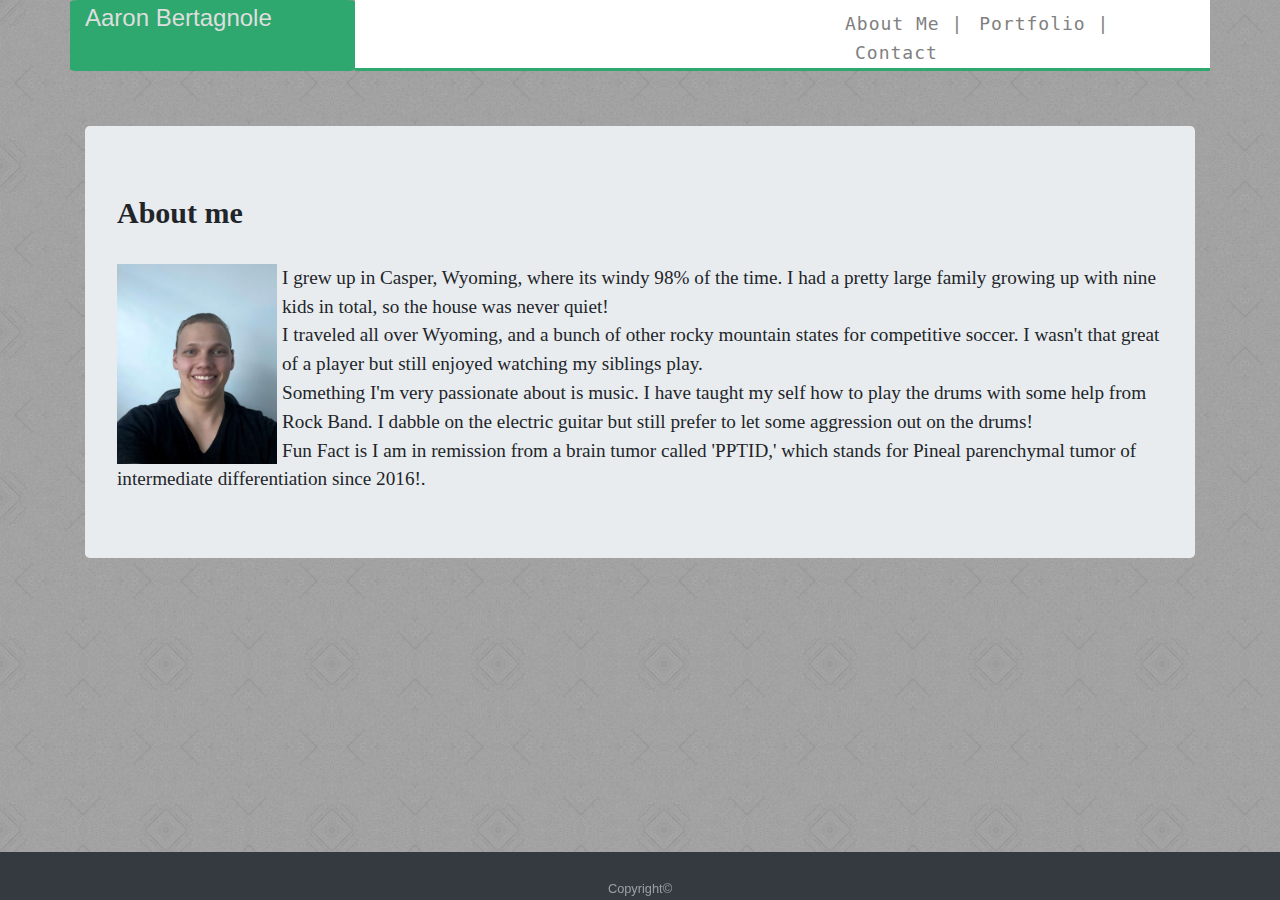
<file: Index.html>
<!DOCTYPE html>
<html lang="en">
<head>
    <meta charset="UTF-8">
    <meta name="viewport" content="width=device-width, initial-scale=1.0">
    <title>About Me</title>
    <link rel="stylesheet" href="https://stackpath.bootstrapcdn.com/bootstrap/4.4.1/css/bootstrap.min.css" integrity="sha384-Vkoo8x4CGsO3+Hhxv8T/Q5PaXtkKtu6ug5TOeNV6gBiFeWPGFN9MuhOf23Q9Ifjh" crossorigin="anonymous">
    <link rel="stylesheet" type="text/css" href="./assets/css/style.css">
</head>
<body>
    
    <div class="container">
            <div class="row">
                <div class="col-md-3">
                     Aaron Bertagnole
                </div>
                <div class="col-md-5"></div>

                    <div class="col-md-4">
                        <a id="index" href="index.html">About Me  |</a>
                        <a id="portfolio" href="portfolio.html">Portfolio   |</a>
                        <a id="contact" href="contact.html">Contact</a>
                    </div>
            </div>
            <div  class="jumbotron">
                <header class= "aboutMe">About me</header>
                <br>
                <img class="image" src="./assets/images/me.jpg" alt=" ME">
                I grew up in Casper, Wyoming, where its windy 98% of the time. I had a pretty large family growing up with nine kids in total, so the house was never quiet!
                <br> I traveled all over Wyoming, and a bunch of other rocky mountain states for competitive soccer. I wasn't that great of a player but still enjoyed watching my siblings play. 
                <br> Something I'm very passionate about is music. I have taught my self how to play the drums with some help from Rock Band.
                 I dabble on the electric guitar but still prefer to let some aggression out on the drums! 
                 <br> Fun Fact is I am in remission from a brain tumor called 'PPTID,' which stands for Pineal parenchymal tumor of intermediate differentiation since 2016!.
            </div>
    </div>
    <footer id="footer" class="py-4 bg-dark text-white-50"> 
        <div class = "container text-center">
            <small>Copyright©</small>
        </div>
    </footer>
    
</body>
</html>
</file>
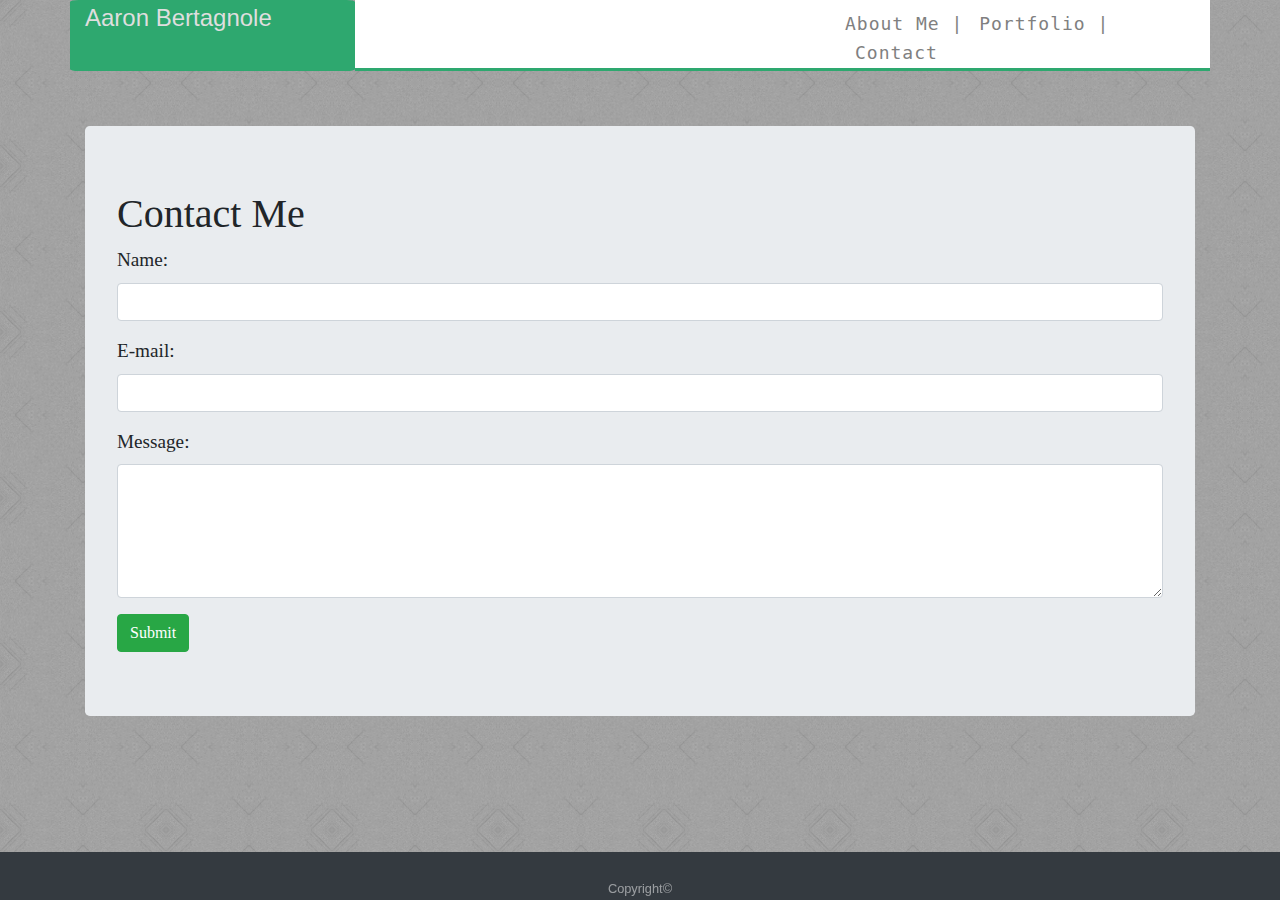
<file: contact.html>
<!DOCTYPE html>
<html lang="en">
<head>
    <meta charset="UTF-8">
    <meta name="viewport" content="width=device-width, initial-scale=1.0">
    <title>Contact Me</title>
    <link rel="stylesheet" href="https://stackpath.bootstrapcdn.com/bootstrap/4.4.1/css/bootstrap.min.css" integrity="sha384-Vkoo8x4CGsO3+Hhxv8T/Q5PaXtkKtu6ug5TOeNV6gBiFeWPGFN9MuhOf23Q9Ifjh" crossorigin="anonymous">
    <link rel="stylesheet" type="text/css" href="./assets/css/style.css">
</head>
<body>
    <div class="container">
        <div class="row">
            <div class="col-md-3">
                Aaron Bertagnole
            </div>
                <div class="col-md-5"></div>

                <div class="col-md-4">
                    <a id="index" href="index.html">About Me  |</a>
                    <a id="portfolio" href="portfolio.html">Portfolio   |</a>
                    <a id="contact" href="contact.html">Contact</a>
                </div>
        </div>
        <div class="jumbotron">
            <h1>Contact Me</h1>
            <div class="form-group">
                <label for="inputdefault">Name:</label>
                <input class="form-control" id="inputdefault" type="text">
            </div>
            <div class="form-group">
                <label for="inputdefault">E-mail:</label>
                <input class="form-control" id="inputdefault" type="text">
            </div>
            <div class="form-group">
                <label for="comment">Message:</label>
                <textarea class="form-control" rows="5" id="comment"></textarea>
              </div>
              <button type="button" class="btn btn-success">Submit</button>
        </div>
    </div>    
    <footer id="footer" class="py-4 bg-dark text-white-50"> 
        <div class = "container text-center">
            <small>Copyright©</small>
        </div>
    </footer>
       
</body>
</html>
</file>
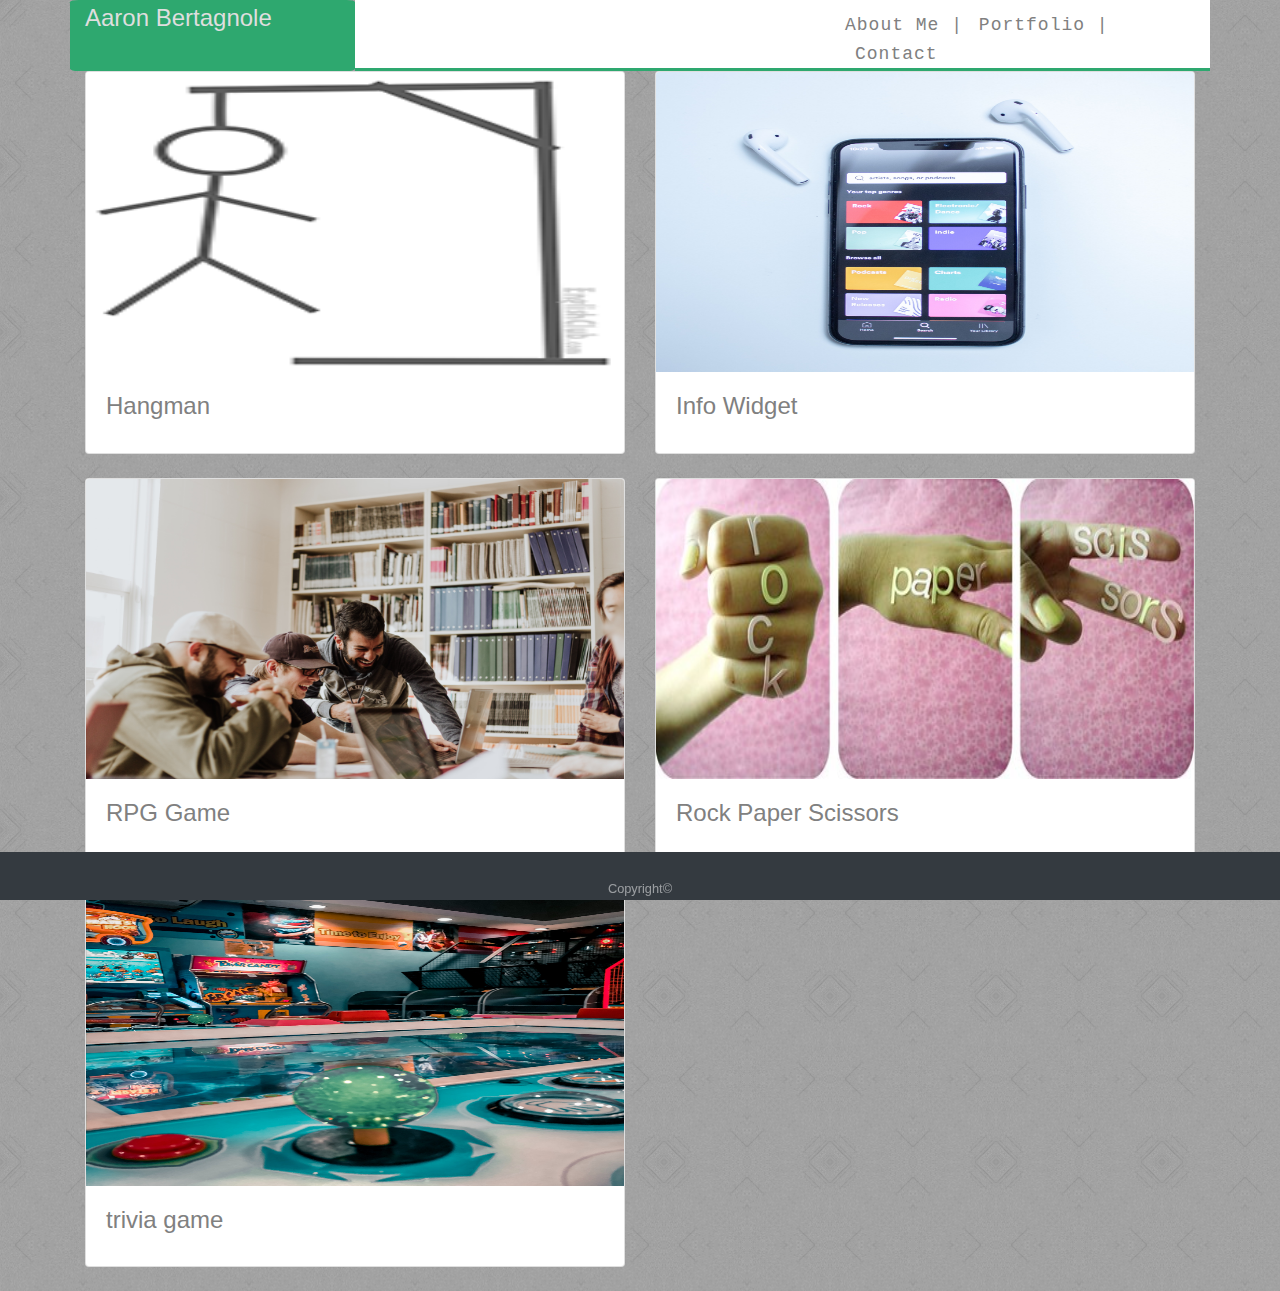
<file: Portfolio.html>
<!DOCTYPE html>
<html lang="en">
<head>
    <meta charset="UTF-8">
    <meta name="viewport" content="width=device-width, initial-scale=1.0">
    <title>Portfolio</title>
    <link rel="stylesheet" href="https://stackpath.bootstrapcdn.com/bootstrap/4.4.1/css/bootstrap.min.css" integrity="sha384-Vkoo8x4CGsO3+Hhxv8T/Q5PaXtkKtu6ug5TOeNV6gBiFeWPGFN9MuhOf23Q9Ifjh" crossorigin="anonymous">
    <link rel="stylesheet" type="text/css" href="./assets/css/style.css">
</head>
<body>
    <div class="container">
        <div class="row">
            <div class="col-md-3">
                    Aaron Bertagnole
            </div>
            <div class="col-md-5"></div>

                <div class="col-md-4">
                    <a id="index" href="index.html">About Me  |</a>
                    <a id="portfolio" href="portfolio.html">Portfolio   |</a>
                    <a id="contact" href="contact.html">Contact</a>
                </div>
        </div>
            <div class="row">
    <div class="col-lg-6 mb-4">
      <div class="card h-100">
        <a href="#"><img class="card-img-top" src="assets/images/hangman.png" alt="Hangman"></a>
        <div class="card-body">
          <h4 class="card-title">
            <a class="card-title" href="#">Hangman</a>
          </h4>
        
        </div>
      </div>
    </div>
    <div class="col-lg-6 mb-4">
      <div class="card h-100">
        <a href="#"><img class="card-img-top" src="assets/images/patrik-michalicka-cv4bk-aedJE-unsplash.jpg" alt="Info Widget"></a>
        <div class="card-body">
          <h4 class="card-title">
            <a class="card-title" href="#">Info Widget</a>
          </h4>
        </div>
      </div>
    </div>
    <div class="col-lg-6 mb-4">
      <div class="card h-100">
        <a href="#"><img class="card-img-top" src="assets/images/priscilla-du-preez-XkKCui44iM0-unsplash.jpg" alt="Rpg Game"></a>
        <div class="card-body">
          <h4  class="card-title">
            <a class="card-title" href="#">RPG Game</a>
          </h4>
        </div>
      </div>
    </div>
    <div class="col-lg-6 mb-4">
      <div class="card h-100">
        <a href="#"><img class="card-img-top" src="assets/images/rock-paper-scissors.jpg" alt="rock-paper-scissors"></a>
        <div class="card-body">
          <h4 class="card-title">
            <a class="card-title" href="#">Rock Paper Scissors</a>
          </h4>
        </div>
      </div>
    </div>
    <div class="col-lg-6 mb-4">
      <div class="card h-100">
        <a href="#"><img class="card-img-top" src="assets/images/vincent-bryan-calija-0nnHdPR5loQ-unsplash.jpg" alt="Trivia Game"></a>
        <div class="card-body">
          <h4 class="card-title">
            <a class="card-title" href="#">trivia game</a>
          </h4>
        </div>
      </div>
    </div>
    </div>  
    </div>
    <footer id="footer" class="py-4 bg-dark text-white-50"> 
        <div class = "container text-center">
            <small>Copyright©</small>
        </div>
    </footer>
       
</body>
</html>
</file>
<file: assets/css/style.css>
body{
  
    background-image: url(../images/mirrored_squares.png)    
}
.container{
    position: relative;
    min-height: 100vh;
}
.col-md-4{
    letter-spacing: 1px;
    font-size: larger;
    border-bottom: 3px solid #2ea86f;
    padding-top:10px ;
    background-color: white;
    font-family: Georgia, 'Times New Roman', Times, serif;     
}
#index{
    color: grey;
    font-family: monospace;
    font-size: 18px;
    
}
#portfolio{
    padding-left: 10px;
    color: grey;
    font-family: monospace;
    font-size: 18px;
    
}
#contact{
    color: grey;
    padding-left: 10px;
    font-family: monospace;
    font-size: 18px;
}
.card-img-top{
height: 300px;
}
.card-title{
    color: grey;
}
.col-md-3{
    font-size: x-large;
    color: #dfdede; 
    background-color: #2ea86f;
    border-radius: 3%;
    border-bottom: 3px solid #2ea86f;
    padding-left: ;
      
}
.col-md-5{
    border-bottom: 3px solid #2ea86f;
    background-color: white;
}
.jumbotron{
    margin-top: 5%;
    margin-bottom: 10px;
    font-family: 'Franklin Gothic Medium';
    font-size: larger;
}
.aboutMe{
    font-weight: bolder;
    font-size: 30px;
    font-family: Georgia, 'Times New Roman', Times, serif;
}
.image{
    width: 165px;
    height: 200px;
    float: left;
    padding-right: 5px;
}

.col-md-12{
    
    position: absolute;
    bottom:3px ;
}
.image-fluid{
    height: 150px;
    width: 150px;
    vertical-align: auto;
}
#footer{
    position: fixed;
    bottom: 0%;
    width: 100%;
    height:2rem;

}
</file>
